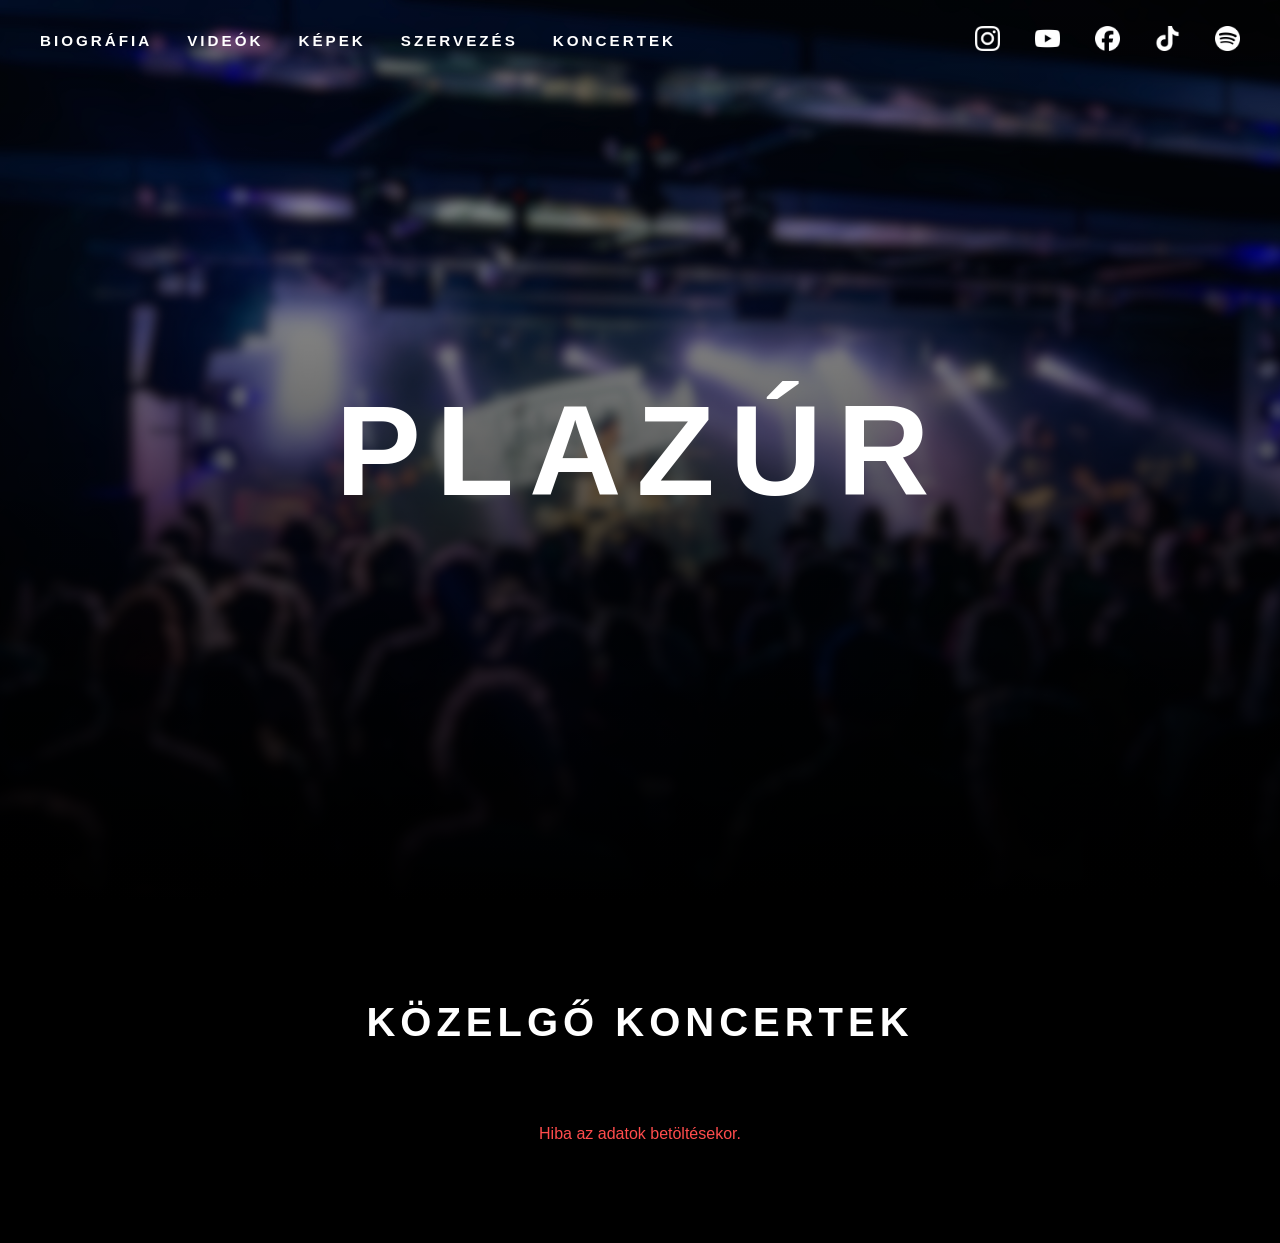
<file: index.html>
<!DOCTYPE html>
<html lang="hu">
<head>
    <meta charset="UTF-8">
    <meta name="viewport" content="width=device-width, initial-scale=1.0">
    <title>Plazur | Official</title>
    <link rel="stylesheet" href="style.css">
    <link rel="icon" type="image/png" href="images/favicon.png">
</head>
<body>

    <nav id="navbar">
        <div class="nav-left">
            <a href="rolunk.html">Biográfia</a>
            <a href="videok.html">Videók</a>
            <a href="kepek.html">Képek</a>
            <a href="szervezes.html">Szervezés</a>
            <a href="index.html#koncertek">Koncertek</a>
        </div>

        <div id="nav-logo" style="color: #67cafb">PLAZÚR</div>

        <div class="nav-right">
            <a href="https://www.instagram.com/plazurazur/" target="_blank" rel="noopener noreferrer"><img src="icons/instagram.png" alt="Instagram"></a>
            <a href="https://www.youtube.com/@plazurazur" target="_blank" rel="noopener noreferrer"><img src="icons/youtube.png" alt="YouTube"></a>
            <a href="https://www.facebook.com/plazurazur" target="_blank" rel="noopener noreferrer"><img src="icons/facebook.png" alt="Facebook"></a>
            <a href="https://www.tiktok.com/@plazurazur" target="_blank" rel="noopener noreferrer"><img src="icons/tiktok.png" alt="TikTok"></a>
            <a href="https://open.spotify.com/artist/196J51GC9C3HNNVA4sBsXX?si=Z2nPUtMfTV-GUhRzpzaAwg" target="_blank" rel="noopener noreferrer"><img src="icons/spotify.png" alt="Spotify"></a>
        </div>
    </nav>

    <section class="hero">
        <div class="hero-content">
            <h1 id="main-title">PLAZÚR</h1>
        </div>
    </section>

    <section id="koncertek" class="concert-section">
        <h2>Közelgő Koncertek</h2>
        <div id="concert-container" class="concert-container">
            <p style="color: #99a0b9; text-align: center; width: 100%;">Koncertek betöltése...</p>
        </div>
    </section>

    <script>
        const navbar = document.getElementById('navbar');
        const navLogo = document.getElementById('nav-logo');
        const mainTitle = document.getElementById('main-title');
        const concertLink = document.querySelector('a[href*="#koncertek"]');
        const concertSection = document.getElementById('koncertek');

        window.addEventListener('scroll', function() {
            const scrollPos = window.scrollY;
            if (scrollPos > 100) {
                navbar.classList.add('scrolled');
                navLogo.style.opacity = "1";
                mainTitle.style.opacity = "0";
            } else {
                navbar.classList.remove('scrolled');
                navLogo.style.opacity = "0";
                mainTitle.style.opacity = "1";
            }
        });

        const observerOptions = { root: null, rootMargin: '-100px 0px -20% 0px', threshold: 0.05 };
        const observer = new IntersectionObserver((entries) => {
            entries.forEach(entry => {
                if (entry.isIntersecting) concertLink.classList.add('scroll-active');
                else concertLink.classList.remove('scroll-active');
            });
        }, observerOptions);

        if (concertSection) observer.observe(concertSection);
    </script>

    <script>
        function escapeHtml(str) {
            return String(str)
                .replace(/&/g, '&amp;')
                .replace(/</g, '&lt;')
                .replace(/>/g, '&gt;')
                .replace(/"/g, '&quot;');
        }

        function safeUrl(url) {
            if (!url) return null;
            return (url.startsWith('https://') || url.startsWith('http://')) ? url : null;
        }

        const API_BASE = window.location.hostname === 'localhost' ? 'http://localhost:3000' : 'https://csap.biborkave.lol';

        async function loadConcerts() {
            const container = document.getElementById('concert-container');
            try {
                const response = await fetch(`${API_BASE}/api/koncertek`);
                if (!response.ok) throw new Error('Hiba');

                const koncertek = await response.json();

                if (koncertek.length === 0) {
                    container.innerHTML = '<p style="color: #99a0b9; text-align: center; width: 100%;">Jelenleg nincs bejelentett koncertünk.</p>';
                    return;
                }

                container.innerHTML = koncertek.map(koncert => {
                    const jegyUrl = safeUrl(koncert.jegy_link);
                    const fbUrl = safeUrl(koncert.fb_link);
                    return `
                        <div class="concert-card">
                            <h2>${escapeHtml(koncert.nev)}</h2>
                            <h3 class="concert-venue">📍 ${escapeHtml(koncert.helyszin)}</h3>
                            <p class="concert-date">${escapeHtml(koncert.datum)}</p>
                            <div class="btn-wrapper">
                                ${jegyUrl
                                    ? `<a href="${jegyUrl}" target="_blank" rel="noopener noreferrer" class="btn btn-ticket">Jegyvásárlás</a>`
                                    : `<span class="btn btn-inactive">Hamarosan</span>`
                                }
                                ${fbUrl
                                    ? `<a href="${fbUrl}" target="_blank" rel="noopener noreferrer" class="btn btn-facebook">Facebook</a>`
                                    : `<span class="btn btn-inactive">Nincs esemény</span>`
                                }
                            </div>
                        </div>
                    `;
                }).join('');

            } catch (error) {
                container.innerHTML = '<p style="color: #ff4c4c; text-align: center; width: 100%;">Hiba az adatok betöltésekor.</p>';
            }
        }
        document.addEventListener('DOMContentLoaded', loadConcerts);
    </script>
</body>
</html>
</file>
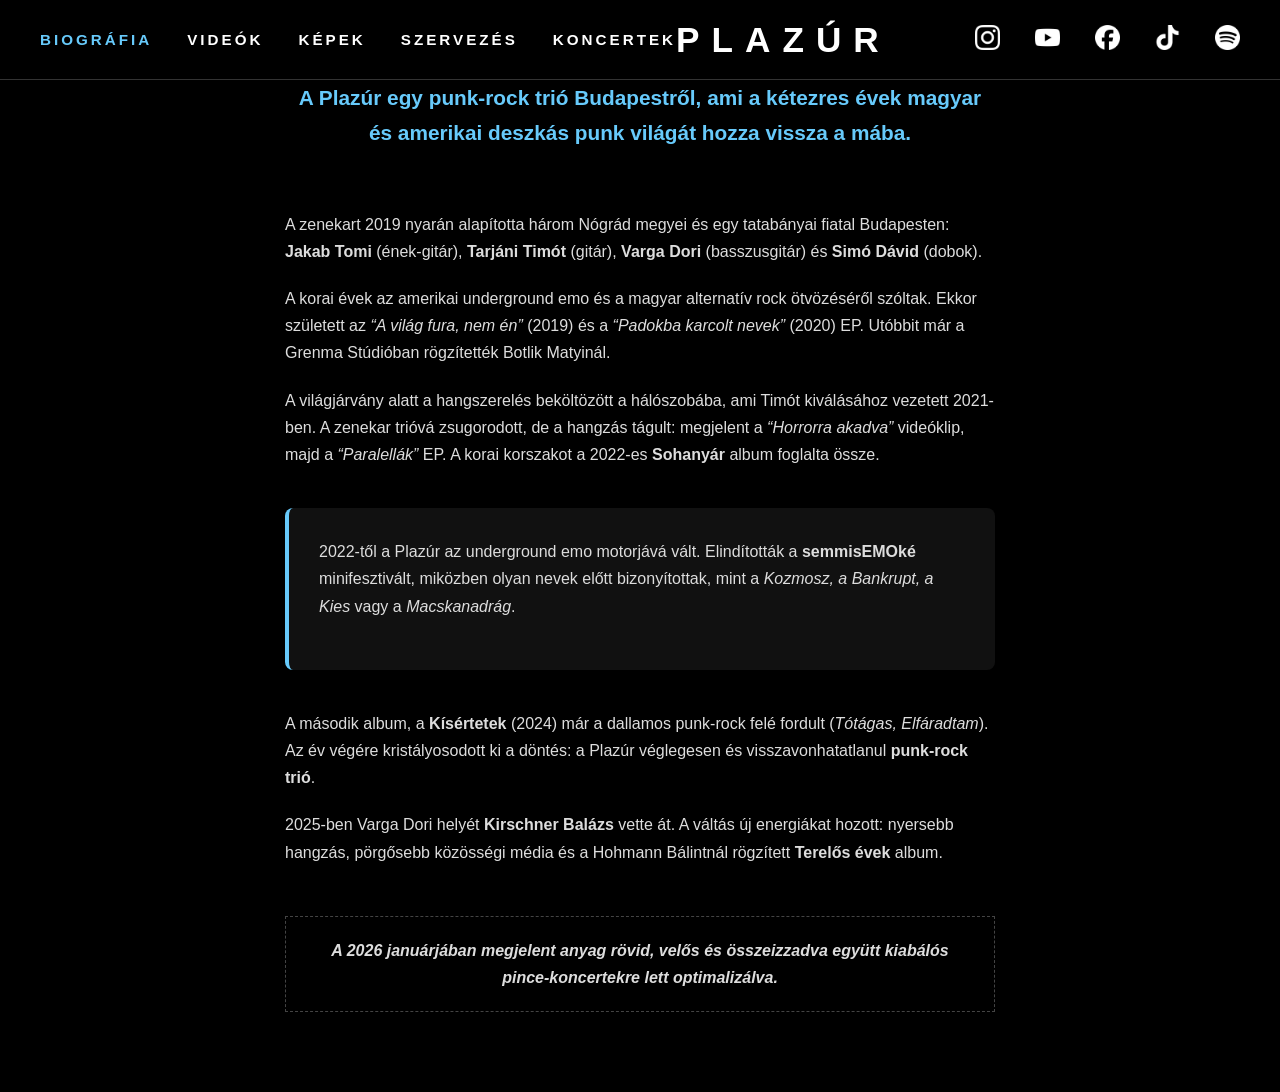
<file: rolunk.html>
<!DOCTYPE html>
<html lang="hu">
<head>
    <meta charset="UTF-8">
    <meta name="viewport" content="width=device-width, initial-scale=1.0">
    <title>Plazur | Rólunk</title>
    <link rel="stylesheet" href="style.css">
    <link rel="icon" type="image/png" href="images/favicon.png">
</head>
<body class="placeholder-page">

    <nav id="navbar" class="scrolled">
        <div class="nav-left">
            <a href="rolunk.html" class="active">Biográfia</a>
            <a href="videok.html">Videók</a>
            <a href="kepek.html">Képek</a>
            <a href="szervezes.html">Szervezés</a>
            <a href="index.html#koncertek">Koncertek</a>
        </div>
        <a href="index.html" id="nav-logo" style="opacity: 1;">PLAZÚR</a>
        <div class="nav-right">
            <a href="https://www.instagram.com/plazurazur/" target="_blank" rel="noopener noreferrer"><img src="icons/instagram.png" alt="Instagram"></a>
            <a href="https://www.youtube.com/@plazurazur" target="_blank" rel="noopener noreferrer"><img src="icons/youtube.png" alt="YouTube"></a>
            <a href="https://www.facebook.com/plazurazur" target="_blank" rel="noopener noreferrer"><img src="icons/facebook.png" alt="Facebook"></a>
            <a href="https://www.tiktok.com/@plazurazur" target="_blank" rel="noopener noreferrer"><img src="icons/tiktok.png" alt="TikTok"></a>
            <a href="https://open.spotify.com/artist/196J51GC9C3HNNVA4sBsXX?si=Z2nPUtMfTV-GUhRzpzaAwg" target="_blank" rel="noopener noreferrer"><img src="icons/spotify.png" alt="Spotify"></a>
        </div>
    </nav>

    <section class="about-section">
    <div class="about-intro">
        <p class="lead">A <strong>Plazúr</strong> egy punk-rock trió Budapestről, ami a kétezres évek magyar és amerikai deszkás punk világát hozza vissza a mába.</p>
    </div>

    <div class="about-content">
        <article>
            <p>A zenekart 2019 nyarán alapította három Nógrád megyei és egy tatabányai fiatal Budapesten: <strong>Jakab Tomi</strong> (ének-gitár), <strong>Tarjáni Timót</strong> (gitár), <strong>Varga Dori</strong> (basszusgitár) és <strong>Simó Dávid</strong> (dobok).</p>
            <p>A korai évek az amerikai underground emo és a magyar alternatív rock ötvözéséről szóltak. Ekkor született az <em>“A világ fura, nem én”</em> (2019) és a <em>“Padokba karcolt nevek”</em> (2020) EP. Utóbbit már a Grenma Stúdióban rögzítették Botlik Matyinál.</p>
        </article>

        <article>
            <p>A világjárvány alatt a hangszerelés beköltözött a hálószobába, ami Timót kiválásához vezetett 2021-ben. A zenekar trióvá zsugorodott, de a hangzás tágult: megjelent a <em>“Horrorra akadva”</em> videóklip, majd a <em>“Paralellák”</em> EP. A korai korszakot a 2022-es <strong>Sohanyár</strong> album foglalta össze.</p>
        </article>

        <article class="highlight-box">
            <p>2022-től a Plazúr az underground emo motorjává vált. Elindították a <strong>semmisEMOké</strong> minifesztivált, miközben olyan nevek előtt bizonyítottak, mint a <em>Kozmosz, a Bankrupt, a Kies</em> vagy a <em>Macskanadrág</em>.</p>
        </article>

        <article>
            <p>A második album, a <strong>Kísértetek</strong> (2024) már a dallamos punk-rock felé fordult (<em>Tótágas, Elfáradtam</em>). Az év végére kristályosodott ki a döntés: a Plazúr véglegesen és visszavonhatatlanul <strong>punk-rock trió</strong>.</p>
        </article>

        <article>
            <p>2025-ben Varga Dori helyét <strong>Kirschner Balázs</strong> vette át. A váltás új energiákat hozott: nyersebb hangzás, pörgősebb közösségi média és a Hohmann Bálintnál rögzített <strong>Terelős évek</strong> album.</p>
            <p class="final-word">A 2026 januárjában megjelent anyag rövid, velős és összeizzadva együtt kiabálós pince-koncertekre lett optimalizálva.</p>
        </article>
    </div>
</section>

</body>
</html>
</file>
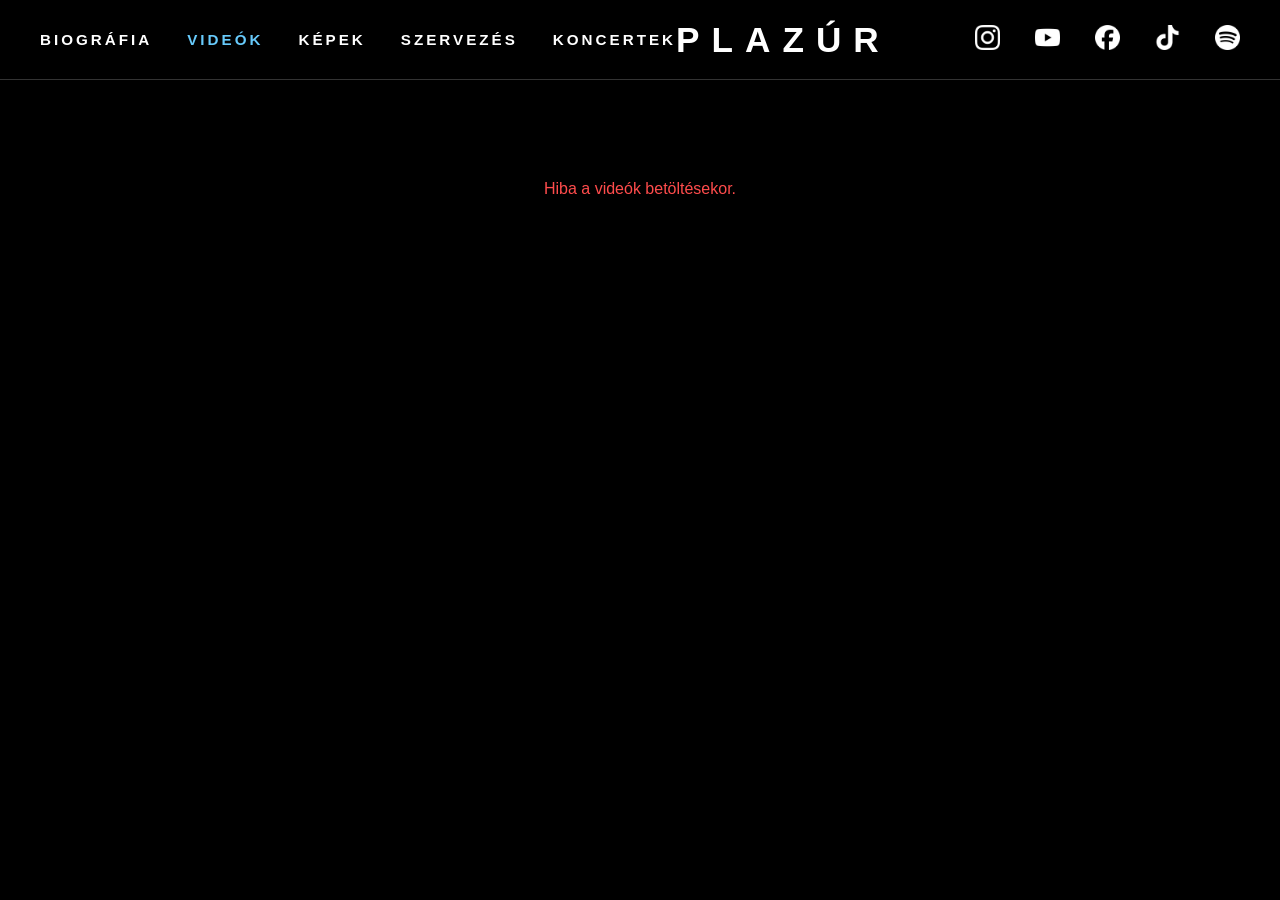
<file: videok.html>
<!DOCTYPE html>
<html lang="hu">
<head>
    <meta charset="UTF-8">
    <meta name="viewport" content="width=device-width, initial-scale=1.0">
    <title>Plazur | Videók</title>
    <link rel="stylesheet" href="style.css">
    <link rel="icon" type="image/png" href="images/favicon.png">
</head>
<body class="video-page">

    <nav id="navbar" class="scrolled">
        <div class="nav-left">
            <a href="rolunk.html">Biográfia</a>
            <a href="videok.html" class="active">Videók</a>
            <a href="kepek.html">Képek</a>
            <a href="szervezes.html">Szervezés</a>
            <a href="index.html#koncertek">Koncertek</a>
        </div>
        <a href="index.html" id="nav-logo" style="opacity: 1;">PLAZÚR</a>
        <div class="nav-right">
            <a href="https://www.instagram.com/plazurazur/" target="_blank" rel="noopener noreferrer"><img src="icons/instagram.png" alt="Instagram"></a>
            <a href="https://www.youtube.com/@plazurazur" target="_blank" rel="noopener noreferrer"><img src="icons/youtube.png" alt="YouTube"></a>
            <a href="https://www.facebook.com/plazurazur" target="_blank" rel="noopener noreferrer"><img src="icons/facebook.png" alt="Facebook"></a>
            <a href="https://www.tiktok.com/@plazurazur" target="_blank" rel="noopener noreferrer"><img src="icons/tiktok.png" alt="TikTok"></a>
            <a href="https://open.spotify.com/artist/196J51GC9C3HNNVA4sBsXX?si=Z2nPUtMfTV-GUhRzpzaAwg" target="_blank" rel="noopener noreferrer"><img src="icons/spotify.png" alt="Spotify"></a>
        </div>
    </nav>

    <div id="video-sections"></div>

    <a href="#koncertvideok" id="floating-concert-btn" class="jump-btn-fixed hidden">Koncertvideók</a>

    <script>
        function getYoutubeId(url) {
            if (!url) return null;
            const match = url.match(/(?:youtube\.com\/watch\?v=|youtu\.be\/|youtube\.com\/embed\/)([^&?\s]+)/);
            return match ? match[1] : url;
        }

        function escapeHtml(str) {
            return String(str)
                .replace(/&/g, '&amp;')
                .replace(/</g, '&lt;')
                .replace(/>/g, '&gt;')
                .replace(/"/g, '&quot;');
        }

        const API_BASE = window.location.hostname === 'localhost' ? 'http://localhost:3000' : 'https://csap.biborkave.lol';

        async function loadVideos() {
            const container = document.getElementById('video-sections');
            const floatingBtn = document.getElementById('floating-concert-btn');

            try {
                const response = await fetch(`${API_BASE}/api/videok`);
                if (!response.ok) throw new Error('Hiba');

                const videok = await response.json();

                const klippek = videok.filter(v => v.kategoria === 'klipp');
                const koncertek = videok.filter(v => v.kategoria === 'koncert');

                let html = '';

                if (klippek.length > 0) {
                    html += `
                        <section class="video-category">
                            <h2>Videóklippek</h2>
                            <div class="video-grid">
                                ${klippek.map(v => renderVideo(v)).join('')}
                            </div>
                        </section>
                    `;
                }

                if (koncertek.length > 0) {
                    html += `
                        <section class="video-category" id="koncertvideok">
                            <h2>Koncertvideók</h2>
                            <div class="video-grid">
                                ${koncertek.map(v => renderVideo(v)).join('')}
                            </div>
                        </section>
                    `;
                    floatingBtn.classList.remove('hidden');
                }

                if (klippek.length === 0 && koncertek.length === 0) {
                    html = '<section class="video-category"><p style="color: #99a0b9; text-align: center;">Hamarosan érkeznek a videók.</p></section>';
                }

                container.innerHTML = html;

            } catch (error) {
                container.innerHTML = '<section class="video-category"><p style="color: #ff4c4c; text-align: center;">Hiba a videók betöltésekor.</p></section>';
            }
        }

        function renderVideo(v) {
            const youtubeId = getYoutubeId(v.youtube_url);
            const embedUrl = `https://www.youtube.com/embed/${escapeHtml(youtubeId)}`;
            return `
                <div class="video-item">
                    <div class="video-content">
                        <h3>${escapeHtml(v.nev)}</h3>
                        <div class="iframe-wrapper">
                            <iframe src="${embedUrl}" frameborder="0" allowfullscreen loading="lazy"></iframe>
                        </div>
                    </div>
                </div>
            `;
        }

        document.addEventListener('DOMContentLoaded', loadVideos);

        window.addEventListener('scroll', function() {
            const btn = document.getElementById('floating-concert-btn');
            const section = document.getElementById('koncertvideok');
            if (!section) return;
            if (window.scrollY > section.offsetTop - 200) {
                btn.classList.add('hidden');
            } else {
                btn.classList.remove('hidden');
            }
        });
    </script>
</body>
</html>
</file>
<file: style.css>
/* --- ALAPOK --- */
* { margin: 0; padding: 0; box-sizing: border-box; }
body { background-color: #000; color: #fff; font-family: 'Segoe UI', sans-serif; }
html { scroll-behavior: smooth; }

html, body {
    max-width: 100%;
    overflow-x: hidden;
}

/* --- NAVIGÁCIÓ --- */
#navbar {
    position: fixed;
    top: 0;
    width: 100%;
    height: 80px;
    display: grid;
    grid-template-columns: 1fr auto 1fr;
    align-items: center;
    padding: 0 40px;
    background: transparent;
    transition: 0.4s;
    z-index: 1000;
}
#navbar.scrolled { background: rgba(0,0,0,0.9); border-bottom: 1px solid #333; }

.nav-left { display: flex; gap: 35px; justify-content: flex-start; }
.nav-left a {
    color: #fff;
    text-decoration: none;
    font-size: 0.95rem;
    text-transform: uppercase;
    letter-spacing: 3px;
    font-weight: 600;
    transition: color 0.3s ease;
}
.nav-left a.active,
.nav-left a.scroll-active {
    color: #67cafb !important;
}

.nav-right { display: flex; gap: 15px; justify-content: flex-end; }
.nav-right img { width: 25px; height: auto; margin-left: 20px; transition: transform 0.2s; }

#nav-logo {
    font-size: 2.2rem;
    letter-spacing: 12px;
    color: #fff;
    text-align: center;
    white-space: nowrap;
    font-weight: 700;
    text-decoration: none;
    transition: opacity 1.2s ease-in-out, transform 0.8s ease-out;
    opacity: 0;
    transform: translateY(10px);
    pointer-events: none;
}
#navbar.scrolled #nav-logo { opacity: 1; transform: translateY(0); pointer-events: auto; }

/* --- HERO SECTION --- */
.hero {
    height: 100vh;
    background: linear-gradient(rgba(0,0,0,0.2), #000), url('images/kezdo.jpg') no-repeat center center/cover;
    display: flex; align-items: center; justify-content: center;
}
#main-title { font-size: 8rem; letter-spacing: 15px; transition: 0.4s; text-transform: uppercase; }

/* --- KONCERTEK --- */
.concert-section { padding: 100px 50px; text-align: center; }
.concert-section > h2 {
    font-size: 2.5rem;
    margin-bottom: 80px;
    text-transform: uppercase;
    letter-spacing: 5px;
}

#concert-container {
    display: flex;
    flex-wrap: wrap;
    justify-content: center;
    gap: 30px;
    width: 100%;
    padding: 0 10px;
}

.concert-card {
    background: #1e1e1e;
    text-align: center;
    padding: 25px;
    border: 1px solid #333;
    border-radius: 12px;
    width: 100%;
    max-width: 380px;
    overflow: hidden;
    transition: transform 0.3s ease;
}
.concert-card:hover { transform: scale(1.05); }
.concert-card h2 { margin: 0 0 10px; font-size: 1.5rem; }

.concert-venue {
    color: #67cafb;
    font-weight: normal;
    margin-bottom: 15px;
}

.concert-date {
    margin-bottom: 25px;
    color: #aaa;
    font-weight: bold;
}

.btn-wrapper {
    display: flex;
    justify-content: center;
    gap: 15px;
    flex-wrap: wrap;
}

.btn {
    padding: 12px 20px;
    text-decoration: none;
    border-radius: 6px;
    font-weight: bold;
    transition: 0.3s;
    flex: 1;
    min-width: 160px;
    display: inline-block;
    text-align: center;
}

.btn-ticket { background-color: #28a745; color: white; }
.btn-facebook { background-color: #3b5998; color: white; }
.btn-inactive { background-color: #333; color: #777; pointer-events: none; }

/* --- VIDEÓ OLDAL --- */
.video-page { background-color: #000; padding-top: 100px; }
.video-category { padding: 80px 5%; max-width: 1400px; margin: 0 auto; text-align: center; }
.video-category h2 { font-size: 2.5rem; margin-bottom: 40px; text-transform: uppercase; letter-spacing: 5px; border-left: 5px solid #99a0b9; padding-left: 20px; }

.video-grid { display: grid; grid-template-columns: 1fr; gap: 100px; justify-items: center; width: 100%; }
.video-item { width: 100%; max-width: 900px; text-align: center; }
.video-content h3 { margin-bottom: 30px; font-size: 2rem; letter-spacing: 3px; color: #fff; text-transform: uppercase; }

.iframe-wrapper {
    width: 100%; aspect-ratio: 16 / 9; border: 1px solid rgba(153, 160, 185, 0.3);
    border-radius: 4px; overflow: hidden; box-shadow: 0 30px 60px rgba(0,0,0,0.9);
}
.iframe-wrapper iframe {
    width: 100%;
    height: 100%;
    display: block;
}

/* --- FIX GOMB --- */
.jump-btn-fixed {
    position: fixed; bottom: 30px; left: 50%; transform: translateX(-50%);
    z-index: 1001; padding: 15px 40px; background-color: #99a0b9; color: #fff;
    text-decoration: none; font-weight: bold; border-radius: 30px; text-transform: uppercase;
    letter-spacing: 2px; transition: all 0.4s;
}
.jump-btn-fixed.hidden { opacity: 0; visibility: hidden; transform: translateX(-50%) translateY(20px); }

/* --- RÓLUNK OLDAL --- */
.about-section {
    max-width: 750px;
    margin: 80px auto;
    padding: 0 20px;
    line-height: 1.7;
}

.about-intro .lead {
    font-size: 1.3rem;
    color: #67cafb;
    text-align: center;
    margin-bottom: 60px;
    font-weight: 600;
}

.about-content h3 {
    color: #99a0b9;
    font-size: 1.5rem;
    margin-top: 50px;
    margin-bottom: 20px;
    text-transform: uppercase;
    border-bottom: 1px solid #333;
    padding-bottom: 10px;
}

.about-content p {
    margin-bottom: 20px;
    color: #ddd;
}

.highlight-box {
    background: #111;
    padding: 30px;
    border-radius: 8px;
    border-left: 4px solid #67cafb;
    margin: 40px 0;
}

.final-word {
    font-style: italic;
    font-weight: bold;
    color: #fff;
    text-align: center;
    margin-top: 50px;
    padding: 20px;
    border: 1px dashed #444;
}

/* --- SZERVEZÉS OLDAL --- */
.organize-section {
    padding: 120px 5% 60px;
    max-width: 1200px;
    margin: 0 auto;
    text-align: center;
}

.page-title {
    font-size: 3rem;
    letter-spacing: 5px;
    margin-bottom: 60px;
    color: #fff;
}

.contact-card {
    background: #111;
    border: 1px solid #333;
    padding: 40px;
    border-radius: 12px;
    margin-bottom: 80px;
}

.contact-card h3 { color: #99a0b9; text-transform: uppercase; margin-bottom: 15px; }
.contact-name { font-size: 1.8rem; font-weight: bold; margin-bottom: 10px; }
.contact-email { color: #67cafb; font-size: 1.2rem; text-decoration: none; }

.assets-grid {
    display: grid;
    grid-template-columns: 1fr 1fr;
    gap: 40px;
    margin-bottom: 80px;
}

.asset-item h3, .press-section h3 {
    margin-bottom: 25px;
    color: #99a0b9;
    text-transform: uppercase;
}

.image-container {
    background: #1a1a1a;
    border: 1px solid #333;
    border-radius: 8px;
    overflow: hidden;
    padding: 10px;
    height: 320px;
    display: flex;
    align-items: center;
    justify-content: center;
}

.organize-img {
    width: 100%;
    height: 100%;
    object-fit: contain;
    display: block;
}

.press-grid {
    display: grid;
    grid-template-columns: repeat(3, 1fr);
    gap: 20px;
}

.press-item img {
    width: 100%;
    aspect-ratio: 3 / 2;
    object-fit: cover;
    border-radius: 4px;
    transition: 0.3s;
}

.press-item img:hover { filter: brightness(1.2); }

/* --- KATTINTHATÓ KÉPEK (szervezes.html) --- */
.img-clickable {
    position: relative;
    cursor: pointer;
}

.hover-download-btn {
    position: absolute;
    top: 10px;
    right: 10px;
    background: rgba(0, 0, 0, 0.72);
    color: #fff;
    padding: 6px 12px;
    border-radius: 5px;
    font-size: 0.78rem;
    font-weight: bold;
    text-decoration: none;
    opacity: 0;
    transition: opacity 0.2s;
    z-index: 10;
    pointer-events: none;
    white-space: nowrap;
}

.img-clickable:hover .hover-download-btn {
    opacity: 1;
    pointer-events: auto;
}

/* --- KÉPEK OLDAL --- */
.gallery-page {
    padding-top: 100px;
    padding-bottom: 60px;
}

.gallery-section {
    max-width: 1200px;
    margin: 0 auto 80px;
    padding: 0 40px;
}

.gallery-title {
    font-size: 2rem;
    letter-spacing: 5px;
    text-transform: uppercase;
    margin-bottom: 30px;
    color: #fff;
    border-left: 4px solid #67cafb;
    padding-left: 20px;
}

.gallery-grid {
    display: grid;
    grid-template-columns: repeat(auto-fill, minmax(260px, 1fr));
    gap: 12px;
}

.gallery-item {
    aspect-ratio: 1;
    overflow: hidden;
    border-radius: 4px;
    cursor: pointer;
    background: #111;
    position: relative;
}

.gallery-item img {
    width: 100%;
    height: 100%;
    object-fit: cover;
    display: block;
    transition: transform 0.35s ease, filter 0.35s ease;
}

.gallery-item::after {
    content: '';
    position: absolute;
    inset: 0;
    background: rgba(255, 255, 255, 0);
    transition: background 0.35s ease;
    pointer-events: none;
}

.gallery-item:hover img {
    transform: scale(1.04);
    filter: brightness(1.1);
}

.gallery-item:hover::after {
    background: rgba(255, 255, 255, 0.08);
}

.gallery-empty,
.gallery-error {
    text-align: center;
    padding: 100px 20px;
    font-size: 1.1rem;
}

.gallery-empty { color: #99a0b9; }
.gallery-error { color: #ff4c4c; }

/* --- LIGHTBOX --- */
.lightbox {
    display: none;
    position: fixed;
    inset: 0;
    background: rgba(0, 0, 0, 0.88);
    backdrop-filter: blur(6px);
    -webkit-backdrop-filter: blur(6px);
    z-index: 2000;
    align-items: center;
    justify-content: center;
    cursor: zoom-out;
}

.lightbox.active {
    display: flex;
}

.lightbox-content {
    display: flex;
    flex-direction: column;
    align-items: flex-end;
    max-width: 90vw;
    cursor: default;
}

.lightbox-content img {
    max-width: 90vw;
    max-height: 80vh;
    object-fit: contain;
    border-radius: 4px;
    box-shadow: 0 0 60px rgba(0,0,0,0.8);
    display: block;
}

.lightbox-download-btn {
    margin-top: 12px;
    background: rgba(255, 255, 255, 0.12);
    color: #fff;
    padding: 9px 22px;
    border-radius: 6px;
    text-decoration: none;
    font-weight: bold;
    font-size: 0.9rem;
    border: 1px solid rgba(255, 255, 255, 0.25);
    transition: background 0.2s;
    white-space: nowrap;
}

.lightbox-download-btn:hover {
    background: rgba(255, 255, 255, 0.22);
}

.lightbox-close {
    position: absolute;
    top: 20px;
    right: 30px;
    font-size: 2.5rem;
    color: #fff;
    cursor: pointer;
    line-height: 1;
    opacity: 0.7;
    transition: opacity 0.2s;
}

.lightbox-close:hover { opacity: 1; }

/* --- TELEFONOS JAVÍTÁSOK --- */
@media (max-width: 600px) {
    #navbar {
        grid-template-columns: 1fr 1fr;
        height: auto;
        padding: 15px 10px;
        gap: 10px;
        align-items: center;
    }

    #navbar.scrolled {
        height: auto;
    }

    .nav-left {
        display: grid;
        grid-template-columns: 1fr 1fr;
        gap: 8px;
        justify-content: start;
        justify-items: center;
        align-items: center;
    }

    .nav-left a {
        font-size: 0.7rem;
        letter-spacing: 1px;
        text-align: center;
        white-space: nowrap;
    }

    .nav-right {
        display: grid;
        grid-template-columns: repeat(2, 45px);
        gap: 10px;
        justify-content: center;
        justify-items: center;
        margin-left: auto;
    }

    .nav-right img {
        width: 22px;
        height: auto;
        display: block;
        margin: 0;
    }

    .nav-right a:last-child {
        grid-column: 1 / span 2;
        display: flex;
        justify-content: center;
        width: 100%;
        margin-top: 5px;
    }

    .about-section,
    .organize-section,
    .video-page,
    .concert-section,
    .placeholder-content,
    .gallery-page {
        padding-top: 210px !important;
    }

    .gallery-section {
        padding: 0 15px;
    }

    .gallery-grid {
        grid-template-columns: repeat(2, 1fr);
        gap: 8px;
    }

    .gallery-title {
        font-size: 1.4rem;
        margin-bottom: 20px;
    }

    #main-title {
        font-size: 2.8rem;
        letter-spacing: 5px;
    }

    #nav-logo {
        display: none;
    }

    .concert-section > h2 {
        margin-bottom: 50px;
        font-size: 2rem;
    }

    .concert-card {
        width: 100%;
        max-width: 320px;
    }

    .btn-wrapper {
        flex-direction: column;
    }

    .btn {
        width: 100%;
    }
}

@media (max-width: 800px) {
    .assets-grid, .press-grid {
        grid-template-columns: 1fr;
    }
    .page-title { font-size: 2rem; }
}
</file>
